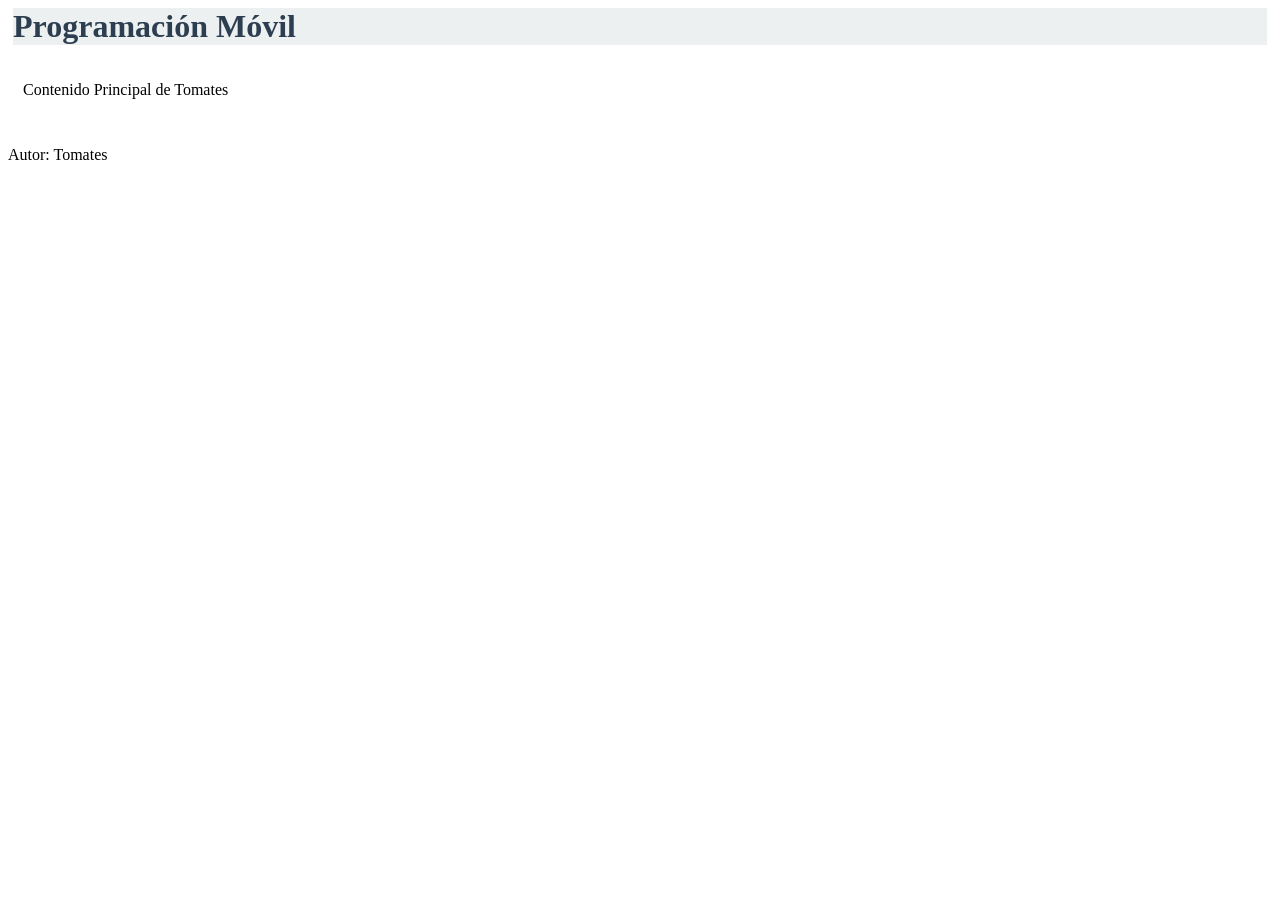
<file: bloque_b/index.html>
<!DOCTYPE html>
<html lang="es">

<head>
  <meta charset="UTF-8">
  <meta name="viewport" content="width=device-width, initial-scale=1.0">
  <title>Evaluación Diagnóstica — Bloque B</title>
  <link rel="stylesheet" href="estilos.css">
</head>

<body>
  <header>
    <h1 id="cabecera">Programación Móvil</h1>
  </header>
  <main>
    <section class="caja-flex">
      <p>Contenido Principal de Tomates</p>
    </section>
  </main>
  <footer>
    <p>Autor: Tomates</p>
  </footer>
</body>

</html>
</file>
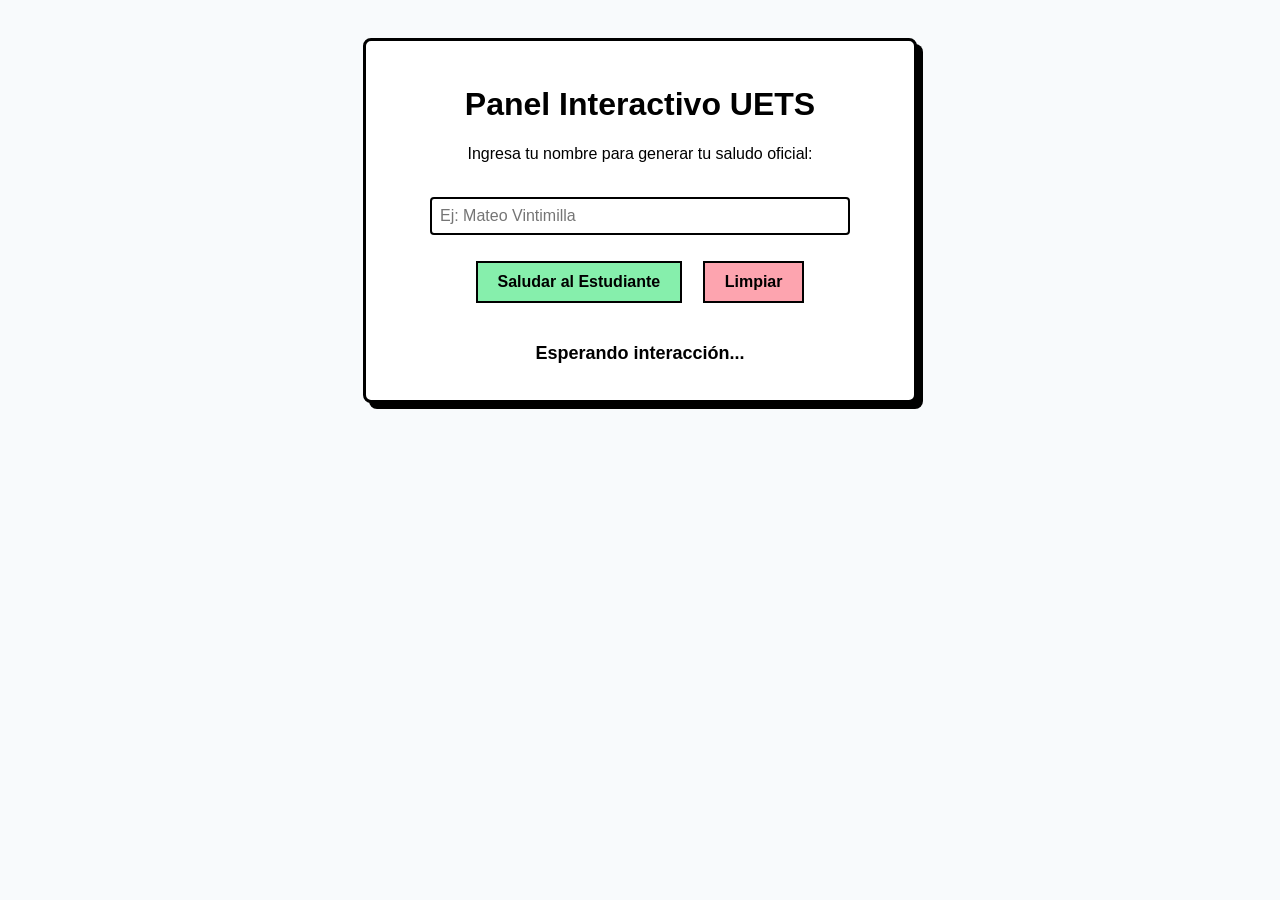
<file: bloque_c/index.html>
<!DOCTYPE html>
<html lang="es">
<head>
  <meta charset="UTF-8">
  <meta name="viewport" content="width=device-width, initial-scale=1.0">
  <title>Evaluación Diagnóstica — Bloque C</title>
  <style>
    body {
      font-family: Arial, sans-serif;
      padding: 30px;
      text-align: center;
      background-color: #F8FAFC;
    }
    .card {
      max-width: 500px;
      margin: 0 auto;
      background: white;
      padding: 24px;
      border: 3px solid #000;
      box-shadow: 6px 6px 0px #000;
      border-radius: 8px;
    }
    button {
      padding: 10px 20px;
      font-size: 16px;
      font-weight: bold;
      background: #86EFAC;
      border: 2px solid #000;
      cursor: pointer;
      margin: 8px;
    }
    #mensaje-resultado {
      margin-top: 20px;
      padding: 12px;
      font-weight: bold;
      font-size: 18px;
    }
  </style>
  <script src="script.js"></script>
</head>
<body>

  <div class="card">
    <h1>Panel Interactivo UETS</h1>
    <p>Ingresa tu nombre para generar tu saludo oficial:</p>
    <br>
    <input type="text" id="input-nombre" placeholder="Ej: Mateo Vintimilla" style="padding: 8px; font-size: 16px; width: 80%; border: 2px solid #000; border-radius: 4px;">
    <br><br>
    <button id="btn-saludar">Saludar al Estudiante</button>
    <button id="btn-limpiar" style="background: #FDA4AF;">Limpiar</button>

    <div id="mensaje-resultado">Esperando interacción...</div>
  </div>

</body>
</html>
</file>
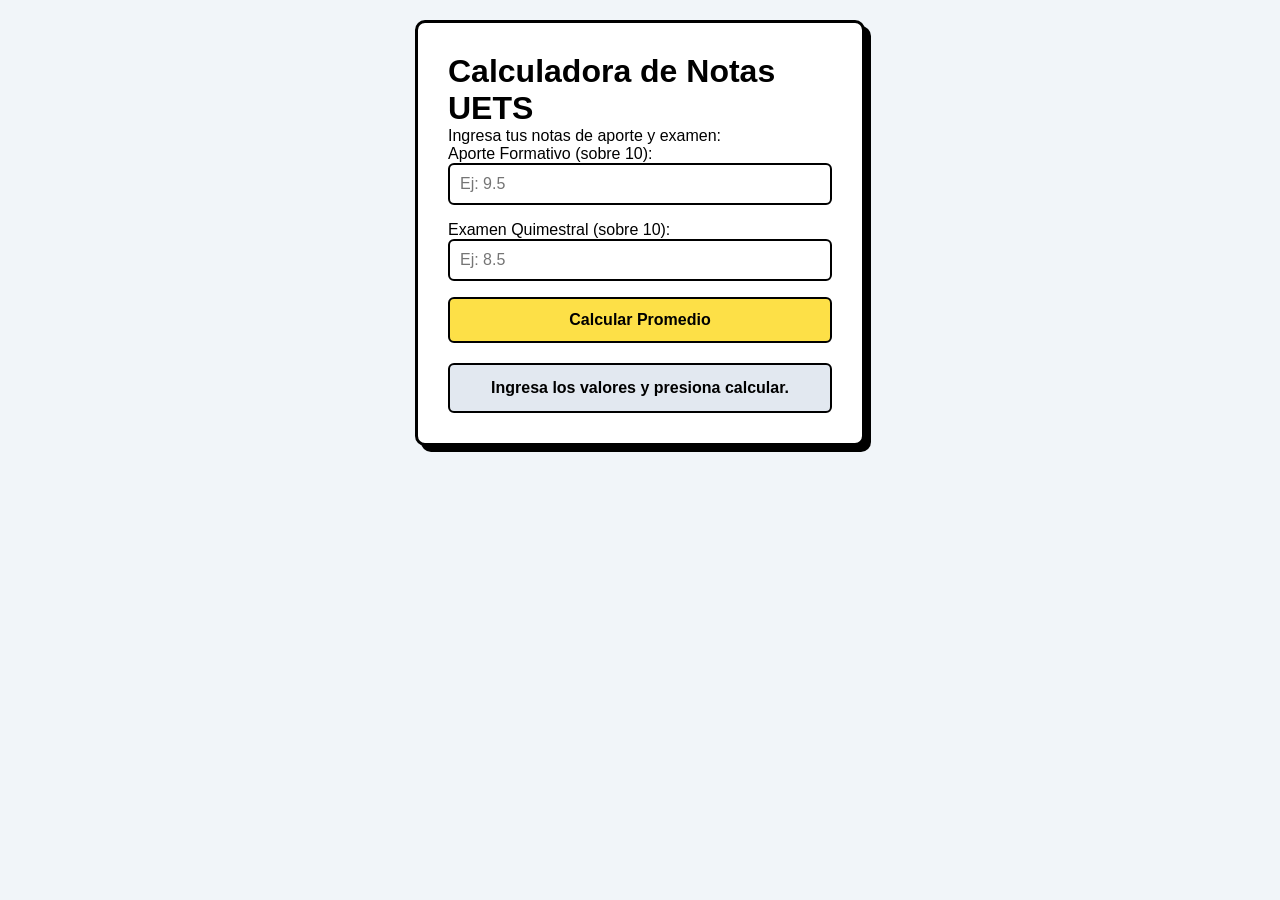
<file: bloque_d/index.html>
<!DOCTYPE html>
<html lang="es">
<head>
  <meta charset="UTF-8">
  <meta name="viewport" content="width=device-width, initial-scale=1.0">
  <title>Calculadora de Notas UETS — Bloque D</title>
  <link rel="stylesheet" href="estilos.css">
</head>
<body>

  <main class="contenedor">
    <header class="header">
      <h1>Calculadora de Notas UETS</h1>
      <p>Ingresa tus notas de aporte y examen:</p>
    </header>

    <section class="formulario">
      <div class="campo">
        <label for="nota1">Aporte Formativo (sobre 10):</label>
        <input type="number" id="nota1" min="0" max="10" step="0.1" placeholder="Ej: 9.5">
      </div>

      <div class="campo">
        <label for="nota2">Examen Quimestral (sobre 10):</label>
        <input type="number" id="nota2" name="nota_quimestral" min="0" max="10" step="0.1" placeholder="Ej: 8.5">
      </div>

      <button id="btn-calcular">Calcular Promedio</button>
    </section>

    <div id="resultado" class="caja-resultado">
      Ingresa los valores y presiona calcular.
    </div>
  </main>

  <script src="script.js"></script>
</body>
</html>
</file>
<file: bloque_b/estilos.css>
/* 
 * ============================================================================
 * 🎓 EVALUACIÓN DIAGNÓSTICA — BLOQUE B: ESTILOS CSS3 (CE2)
 * ============================================================================
 * 
 * 📌 REQUERIMIENTOS:
 * 1. Utiliza selectores de clase (.) y de identificador (#).
 * 2. Define al menos 3 propiedades CSS (color, background, font, margin, padding, border, etc.).
 * 3. Aplica un layout moderno usando Flexbox (display: flex) o CSS Grid (display: grid).
 */


.caja-flex {
    display: flex;
    justify-content: space-between;
    align-items: center;
    padding: 15px;
}

#cabecera {
    color: #2c3e50;
    background-color: #ecf0f1;
    margin: 5px;
}
</file>
<file: bloque_d/estilos.css>
/*
 * ============================================================================
 * 🎓 EVALUACIÓN DIAGNÓSTICA — BLOQUE D: ESTILOS CSS CON ERRORES
 * ============================================================================
 */

* {
   box-sizing: border-box;
   margin: 0;
   padding: 0;
   font-family: Arial, sans-serif;
}

body {
   background-color: #F1F5F9;
   display: flex;
   align-items: center;
   padding: 20px;
}

.contenedor {
   background: #FFFFFF;
   border: 3px solid #000000;
   box-shadow: 6px 6px 0px #000000;
   border-radius: 10px;
   padding: 30px;
   width: 100%;
   max-width: 450px;
   margin: 0 auto;
}

.campo {
   margin-bottom: 16px;
   display: flex;
   flex-direction: column;
}

.campo input {
   padding: 10px;
   border: 2px solid #000000;
   border-radius: 6px;
   font-size: 16px;
}

#btn-calcular {
   width: 100%;
   padding: 12px;
   font-size: 16px;
   font-weight: bold;
   background-color: #FDE047;
   border: 2px solid #000000;
   cursor: pointer;
   border-radius: 6px;
}

.caja-resultado {
   margin-top: 20px;
   padding: 14px;
   border: 2px solid #000000;
   border-radius: 6px;
   background-color: #E2E8F0;
   text-align: center;
   font-weight: bold;
}
</file>
